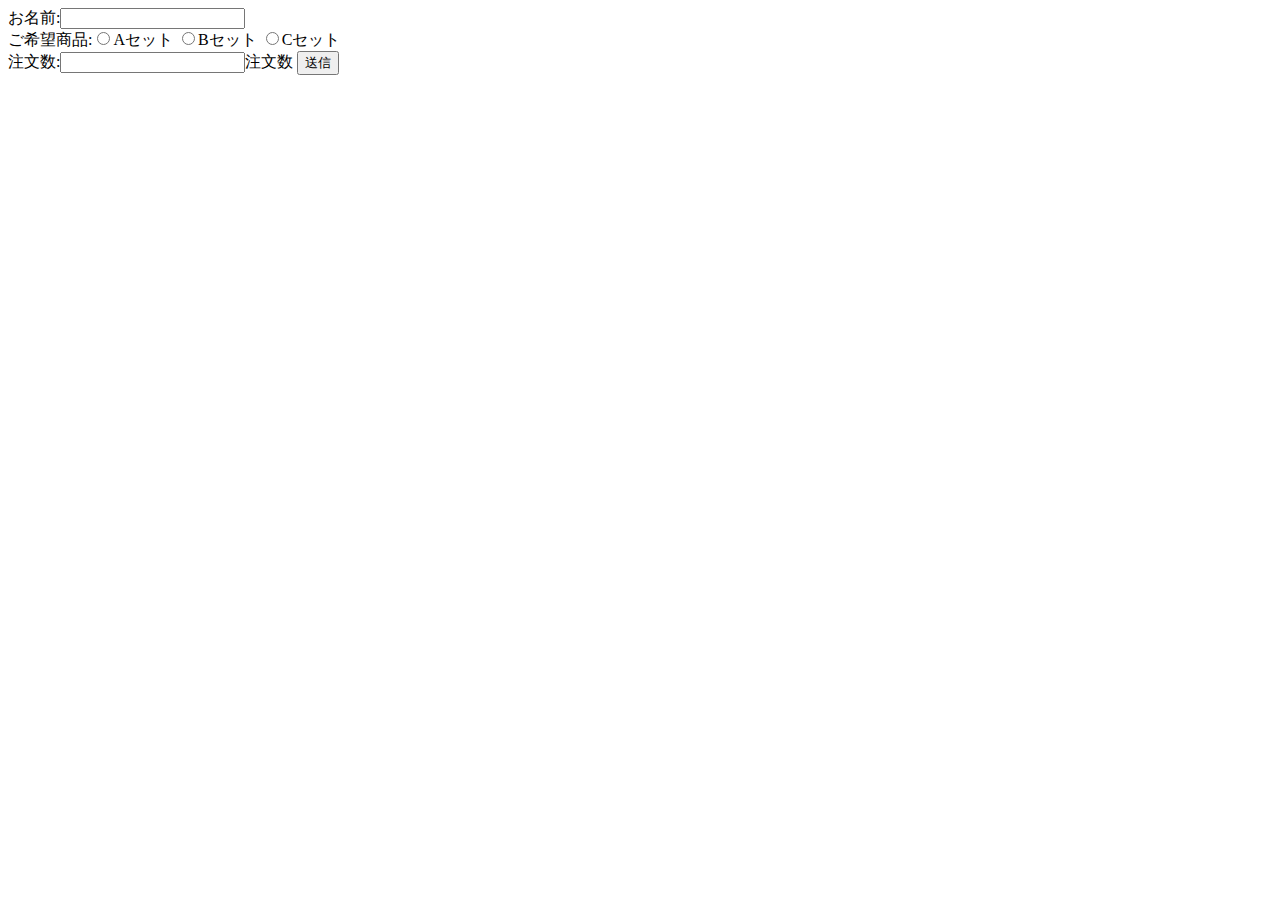
<file: src/php01/config/index.html>
<!DOCTYPE html>
<html lang="en">
<head>
    <meta charset="UTF-8">
    <meta name="viewport" content="width=device-width, initial-scale=1.0">
    <title>Document</title>
</head>
<body>
        <form action="result.php" method="post">
            <label>お名前:<input type="text" name="name"></label>
            <br />
            <label>ご希望商品:<input type="radio" name="set" value="Aセット">Aセット</label>
            <label><input type="radio" name="set" value="Bセット">Bセット</label>
            <label><input type="radio" name="set" value="Cセット">Cセット</label>
            <br >
            <label>注文数:<input type="number" name="set_num">注文数</label>
            <input type="submit" name="submit" value="送信" />
        </form>
</body>
</html>
</file>
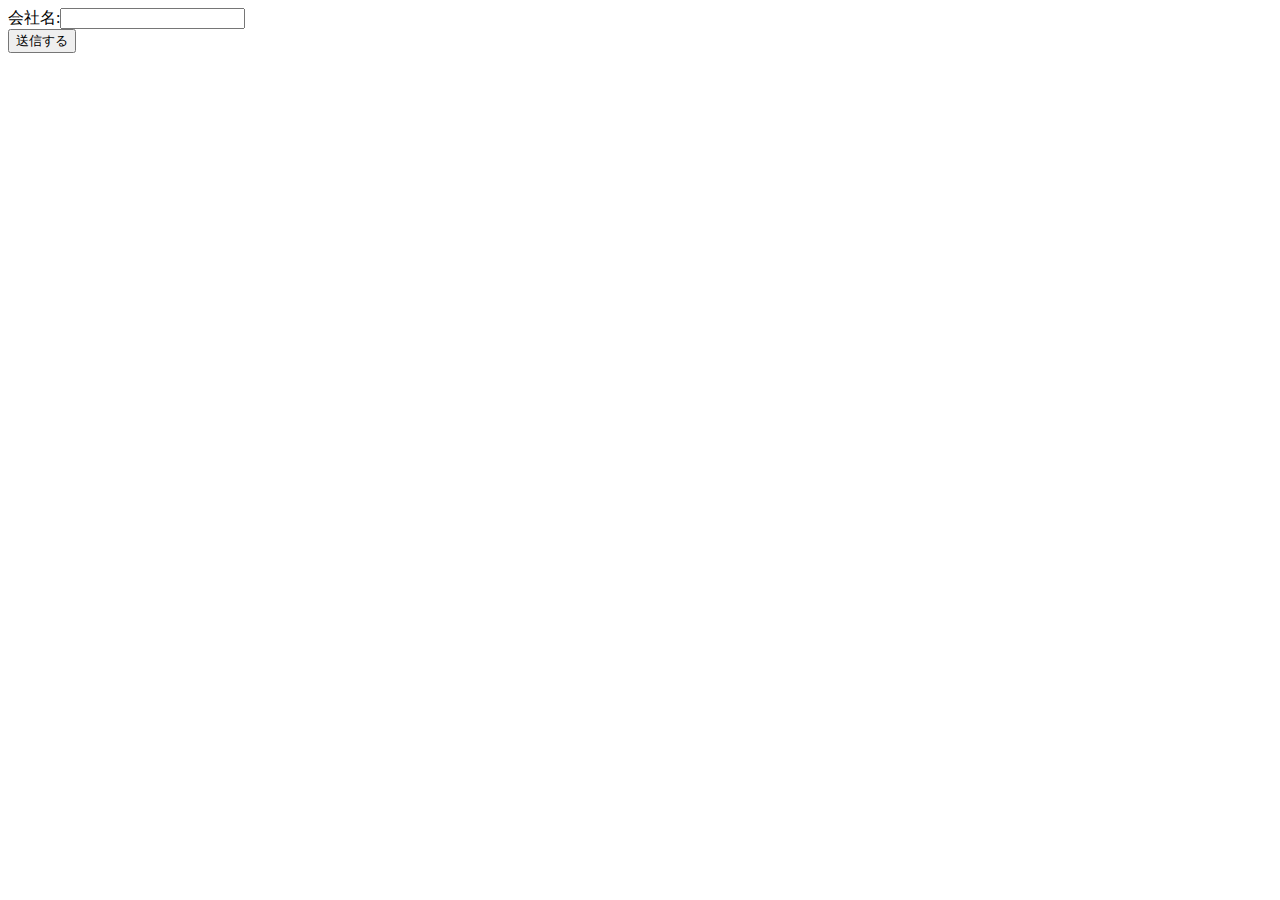
<file: src/php01/config/course.html>
<!DOCTYPE html>
<html lang="ja">
<head>
    <meta charset="UTF-8">
    <meta name="viewport" content="width=device-width, initial-scale=1.0">
    <title>Document</title>
</head>
<body>
    <form action="course.php" method="post">
    <form action="course.php" method="GET">
        <label>会社名:<input type="text" name="company"></label>
        <br />
        <input type="submit" name="submit" value="送信する" />
    </form>
</body>
</html>
</file>
